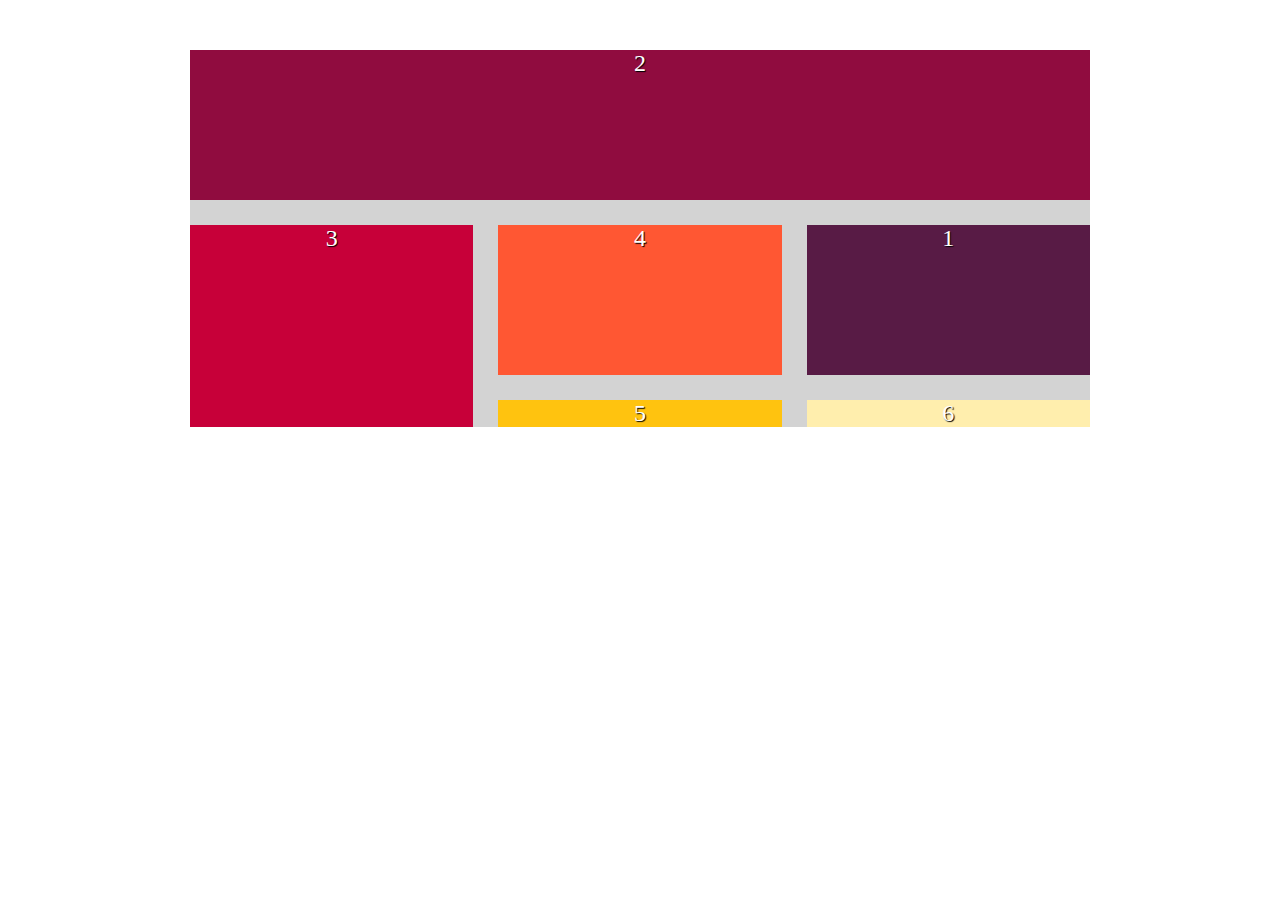
<file: alignment/index.html>
<html>
<head>
  <meta charset="UTF-8">
  <meta name="viewport" content="width=device-width, initial-scale=1.0">
  <meta http-equiv="X-UA-Compatible" content="ie=edge">
  <title>Css Grid Layout | Alignment</title>
  <link rel="stylesheet" href="style.css">
</head>
<body>
  <div class="container">
  	<div class="item-1">1</div>
  	<div class="item-2">2</div>
  	<div class="item-3">3</div>
  	<div class="item-4">4</div>
  	<div class="item-5">5</div>
  	<div class="item-6">6</div>
  </div>
</body>
</html>
</file>
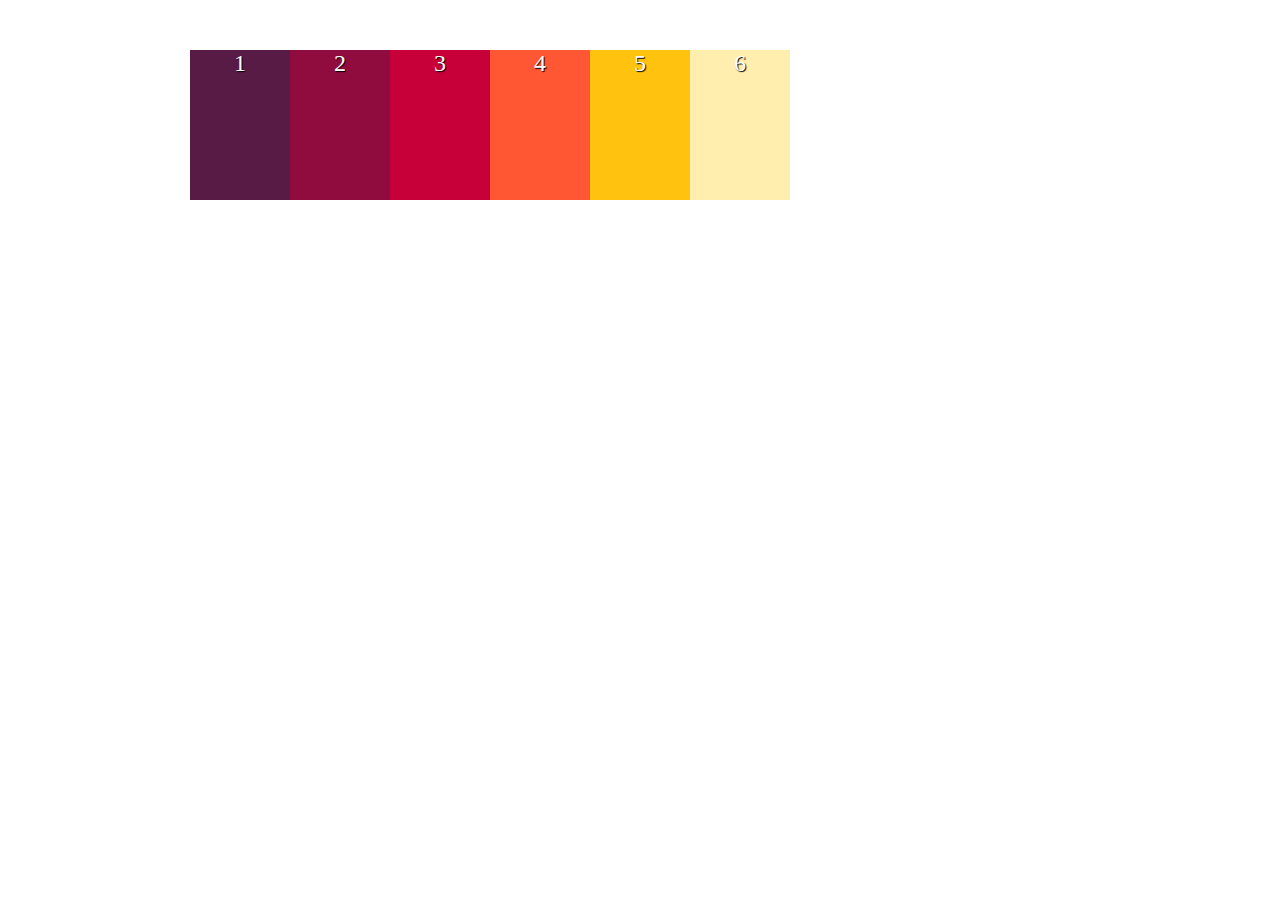
<file: auto-fill, auto-fit/index.html>
<html>
<head>
  <meta charset="UTF-8">
  <meta name="viewport" content="width=device-width, initial-scale=1.0">
  <meta http-equiv="X-UA-Compatible" content="ie=edge">
  <title>Css Grid Layout | auto-fill, auto-fit</title>
  <link rel="stylesheet" href="style.css">
</head>
<body>
  <div class="container">
  	<div class="item-1">1</div>
  	<div class="item-2">2</div>
  	<div class="item-3">3</div>
  	<div class="item-4">4</div>
  	<div class="item-5">5</div>
  	<div class="item-6">6</div>
  </div>
</body>
</html>
</file>
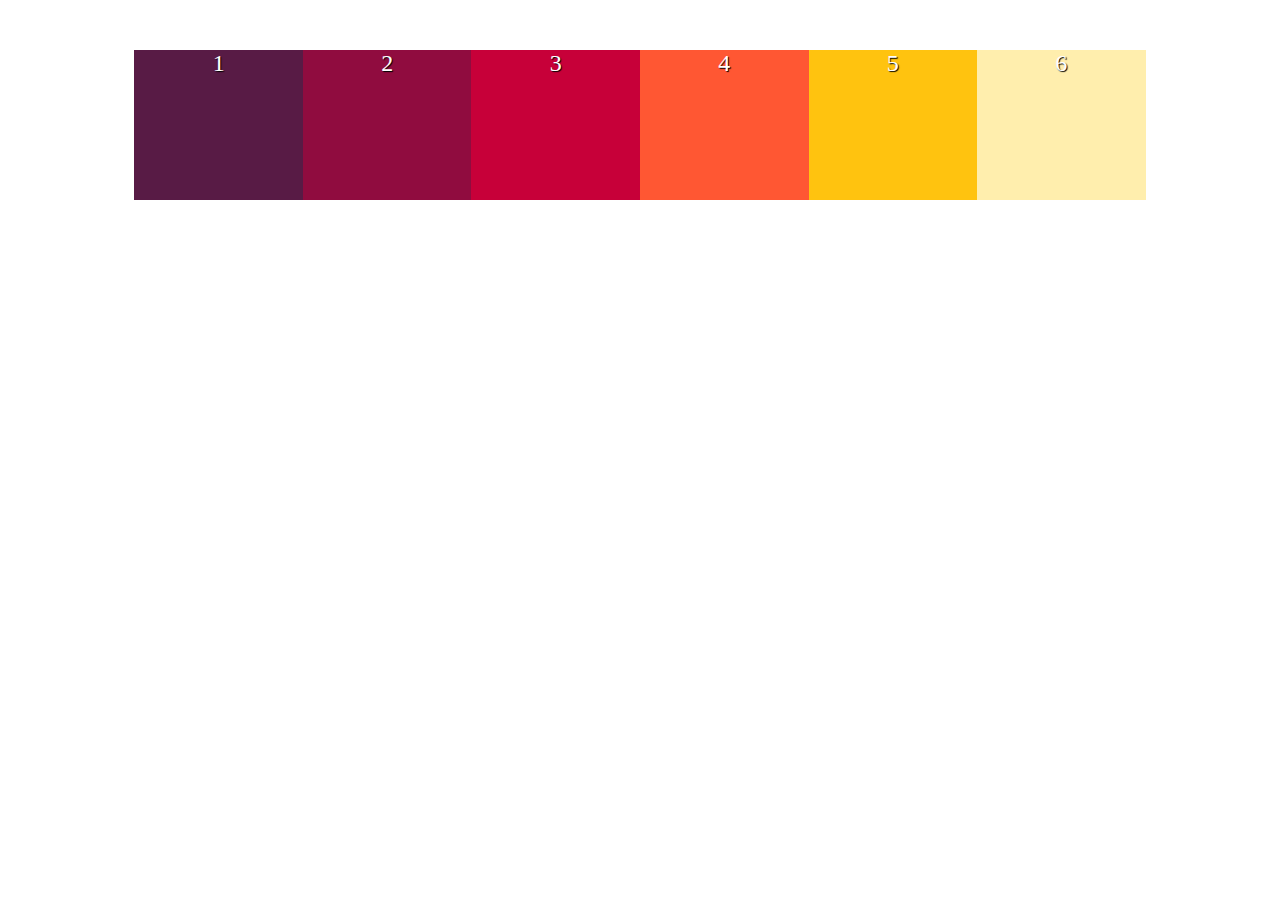
<file: auto-fit/index.html>
<html>
<head>
  <meta charset="UTF-8">
  <meta name="viewport" content="width=device-width, initial-scale=1.0">
  <meta http-equiv="X-UA-Compatible" content="ie=edge">
  <title>Css Grid Layout | auto-fit</title>
  <link rel="stylesheet" href="style.css">
</head>
<body>
  <div class="container">
  	<div class="item-1">1</div>
  	<div class="item-2">2</div>
  	<div class="item-3">3</div>
  	<div class="item-4">4</div>
  	<div class="item-5">5</div>
  	<div class="item-6">6</div>
  </div>
  </body>
</html>
</file>
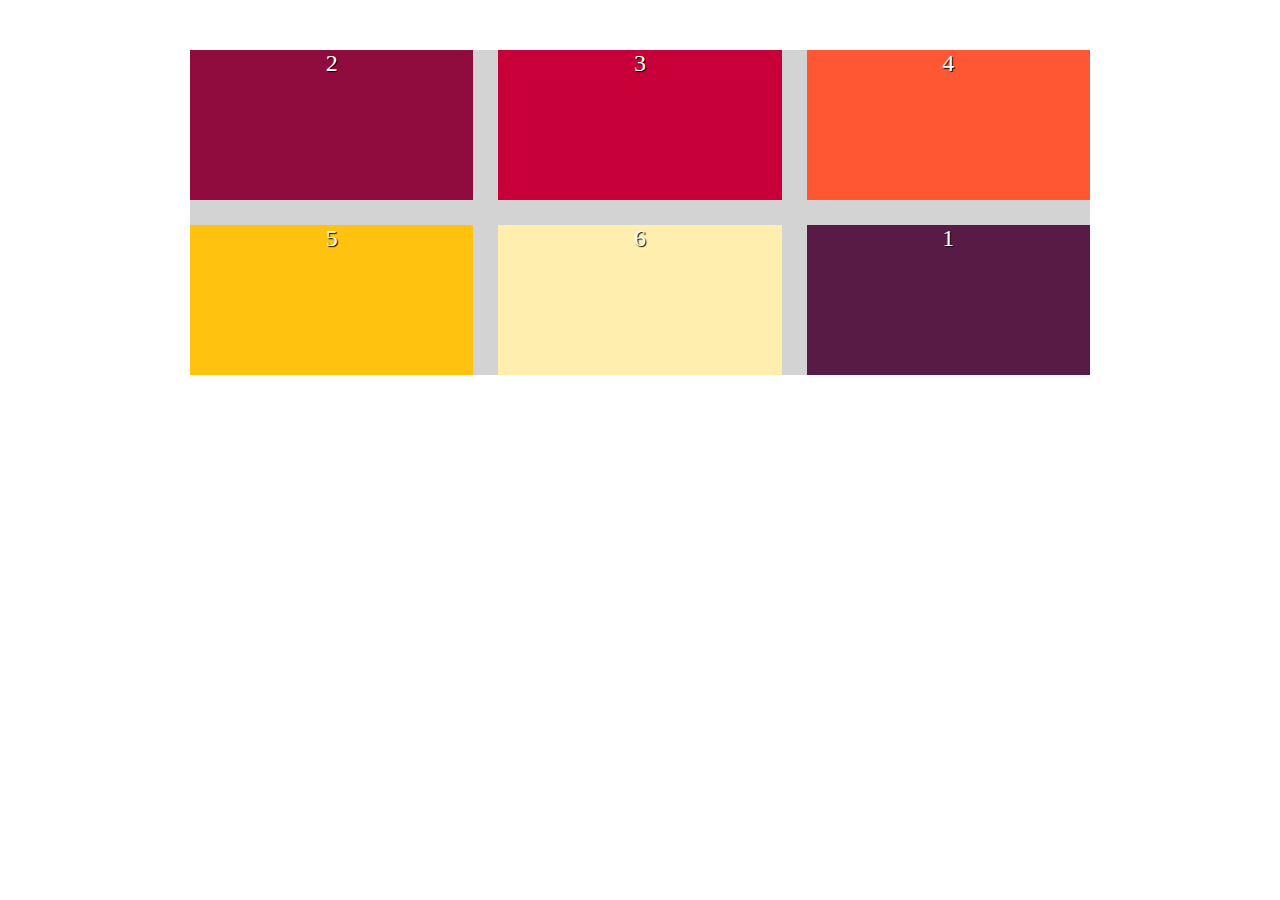
<file: fr, %/index.html>
<html>
<head>
  <meta charset="UTF-8">
  <meta name="viewport" content="width=device-width, initial-scale=1.0">
  <meta http-equiv="X-UA-Compatible" content="ie=edge">
  <title>Css Grid Layout |fr, %</title>
  <link rel="stylesheet" href="style.css">
</head>
<body>
  <div class="container">
  	<div class="item-1">1</div>
  	<div class="item-2">2</div>
  	<div class="item-3">3</div>
  	<div class="item-4">4</div>
  	<div class="item-5">5</div>
  	<div class="item-6">6</div>
  </div>
</body>
</html>
</file>
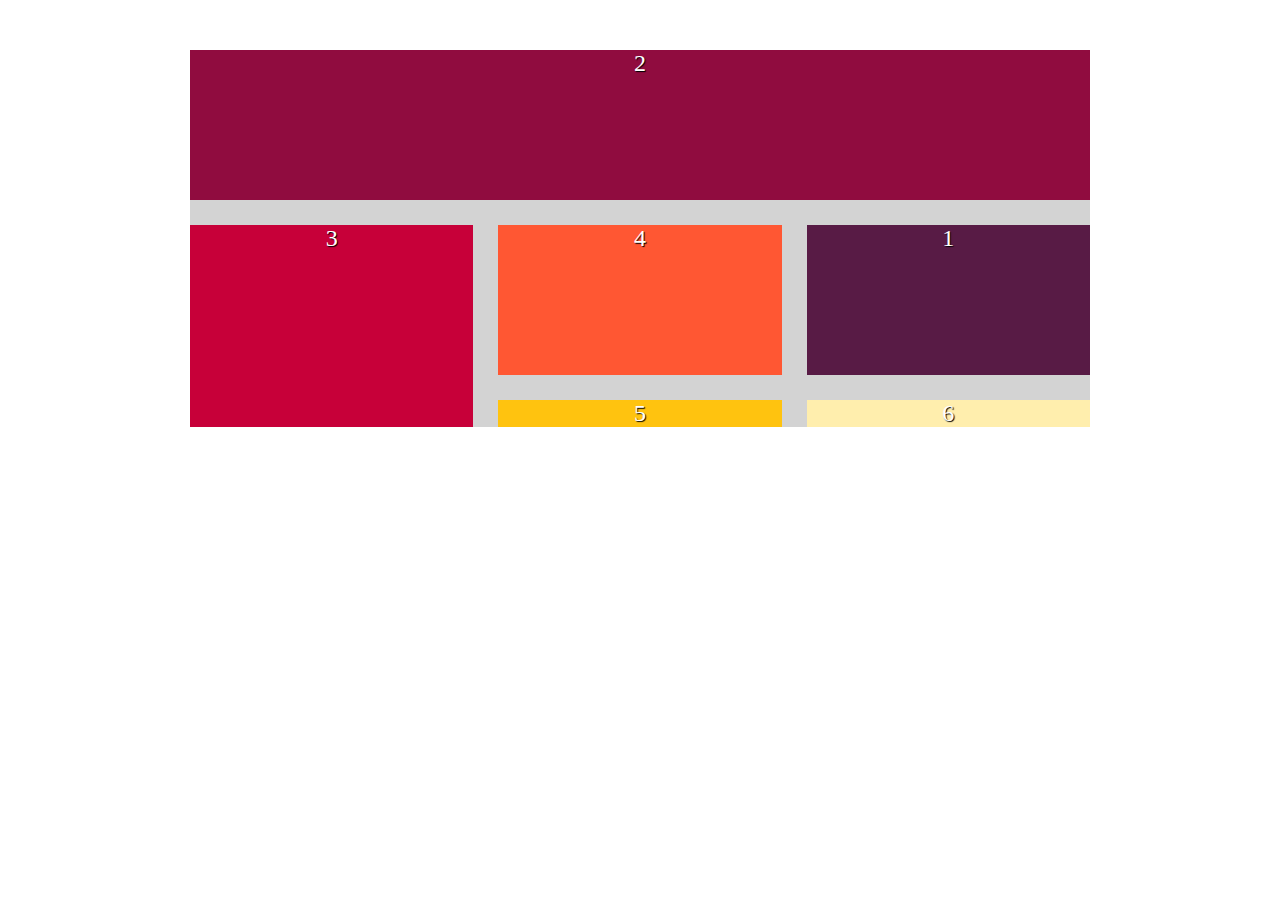
<file: grid-column, grid-row, grid-area/index.html>
<html>
<head>
  <meta charset="UTF-8">
  <meta name="viewport" content="width=device-width, initial-scale=1.0">
  <meta http-equiv="X-UA-Compatible" content="ie=edge">
  <title>Css Grid Layout | grid-column, grid-row, grid-area</title>
  <link rel="stylesheet" href="style.css">
</head>
<body>
  <div class="container">
  	<div class="item-1">1</div>
  	<div class="item-2">2</div>
  	<div class="item-3">3</div>
  	<div class="item-4">4</div>
  	<div class="item-5">5</div>
  	<div class="item-6">6</div>
  </div>
</body>
</html>
</file>
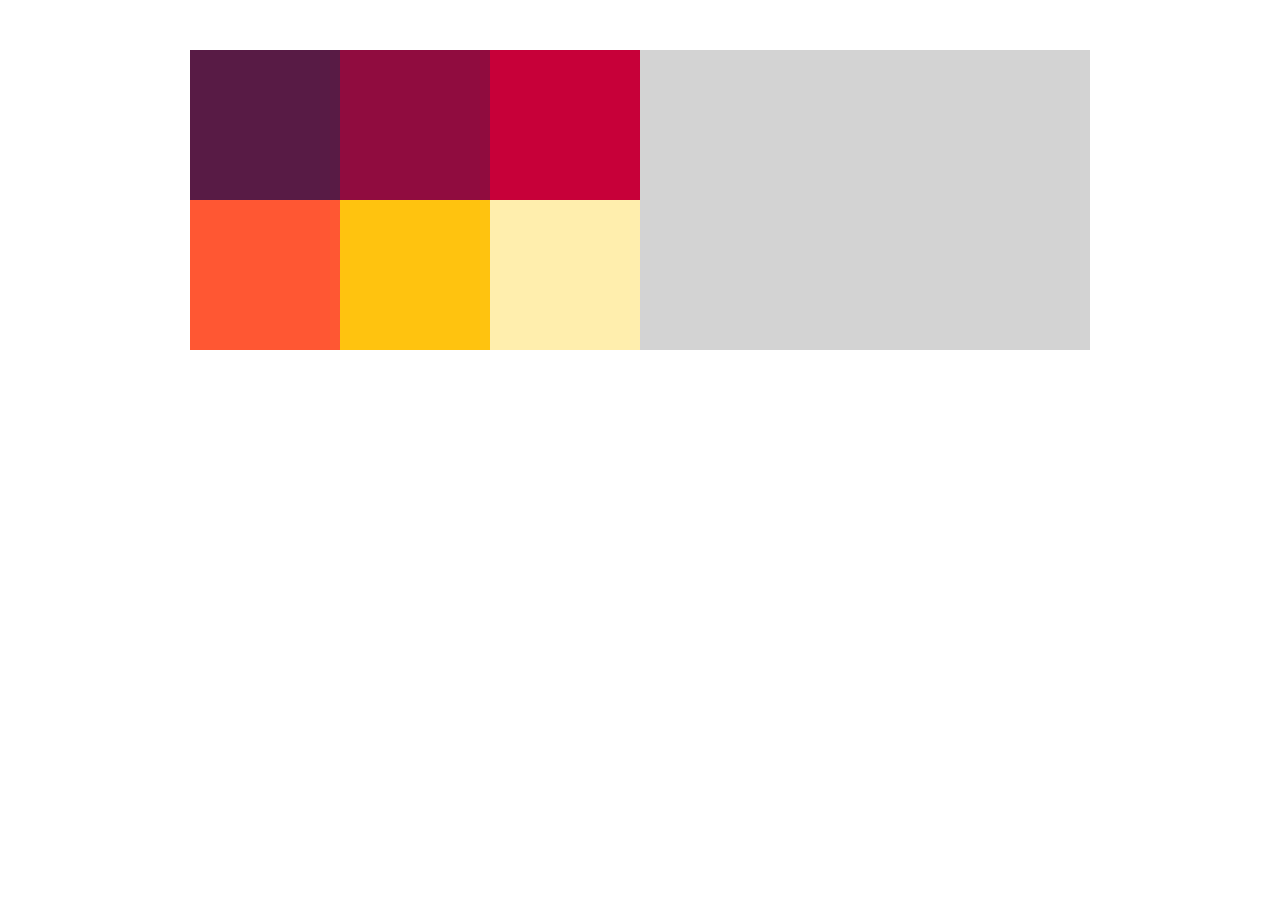
<file: grid-template-columns, grid-template-rows/index.html>
<html>
<head>
  <meta charset="UTF-8">
  <meta name="viewport" content="width=device-width, initial-scale=1.0">
  <meta http-equiv="X-UA-Compatible" content="ie=edge">
  <title>Css Grid Layout | grid-template-columns, grid-template-rows</title>
  <link rel="stylesheet" href="style.css">
</head>
<body>
  <div class="container">
  	<div class="item-1"></div>
  	<div class="item-2"></div>
  	<div class="item-3"></div>
  	<div class="item-4"></div>
  	<div class="item-5"></div>
  	<div class="item-6"></div>
  </div>
</body>
</html>
</file>
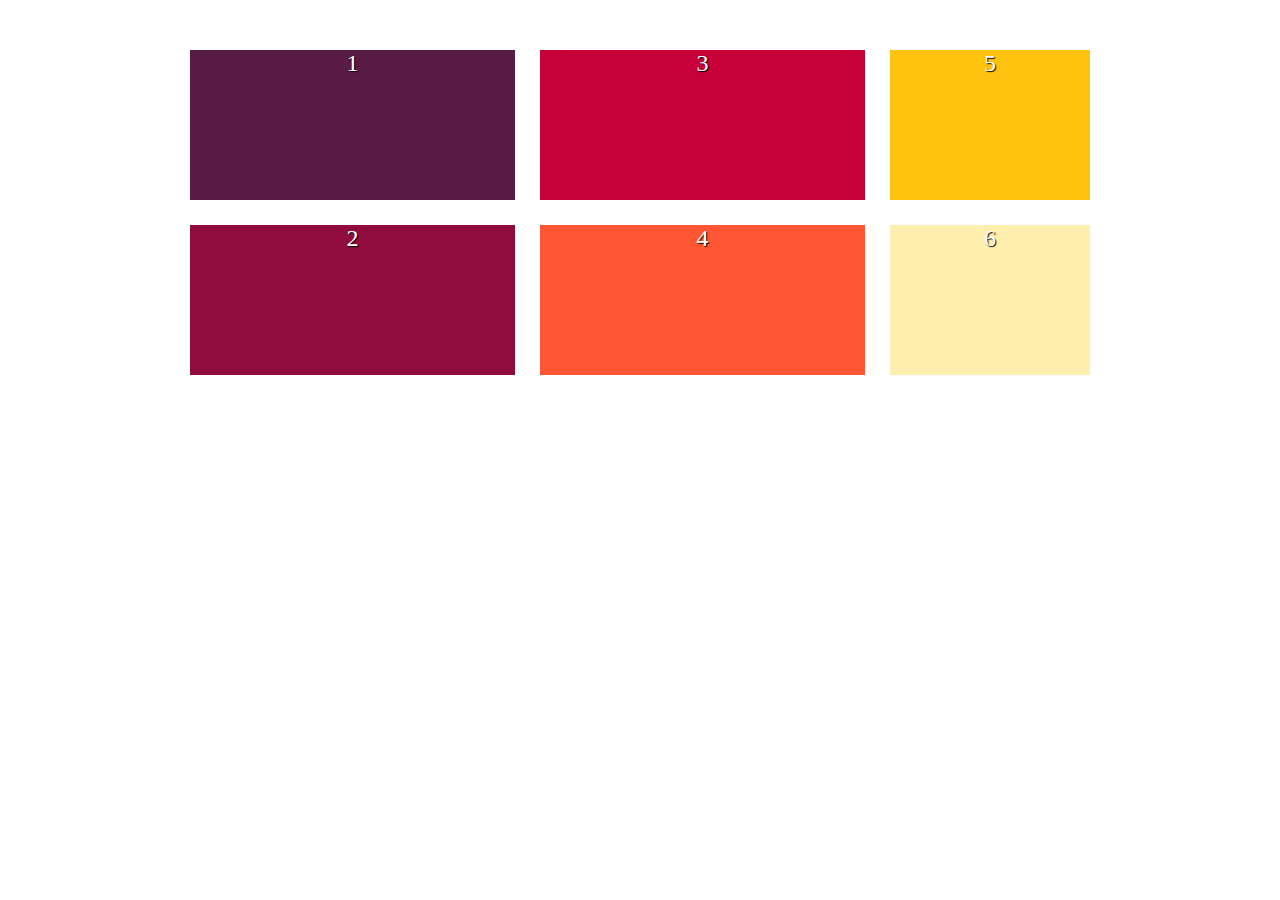
<file: implicit & explicit grid/index.html>
<html>
<head>
  <meta charset="UTF-8">
  <meta name="viewport" content="width=device-width, initial-scale=1.0">
  <meta http-equiv="X-UA-Compatible" content="ie=edge">
  <title>Css Grid Layout | implicit & explicit grid</title>
  <link rel="stylesheet" href="style.css">
</head>
<body>
  <div class="container">
  	<div class="item-1">1</div>
  	<div class="item-2">2</div>
  	<div class="item-3">3</div>
  	<div class="item-4">4</div>
  	<div class="item-5">5</div>
  	<div class="item-6">6</div>
  </div>
</body>
</html>
</file>
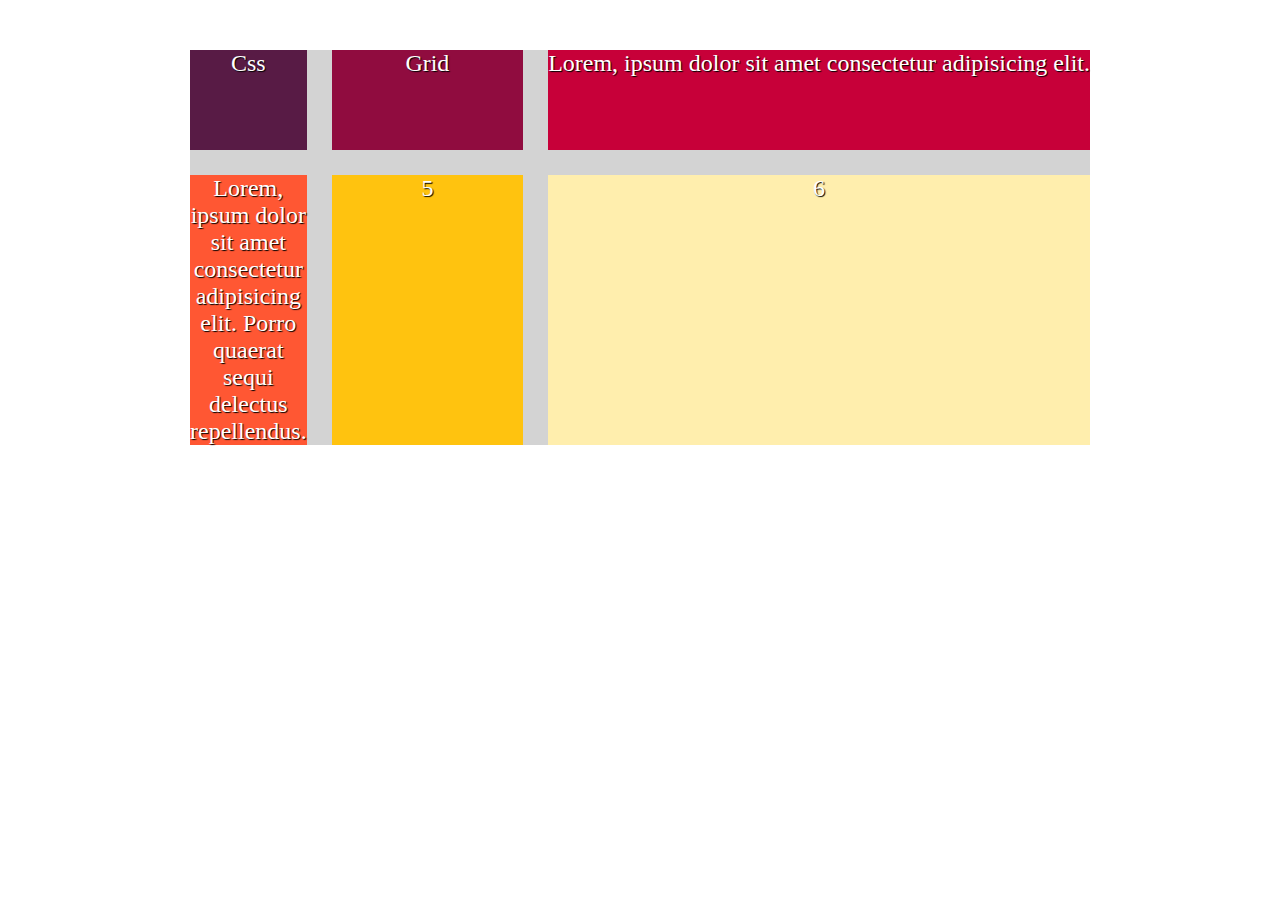
<file: min-content, max-content, minmax()/index.html>
<html>
<head>
    <meta charset="UTF-8">
    <meta name="viewport"
          content="width=device-width, user-scalable=no, initial-scale=1.0, maximum-scale=1.0, minimum-scale=1.0">
    <meta http-equiv="X-UA-Compatible" content="ie=edge">
    <title>Css Grid Layout | min-content, max-content, minmax()</title>
    <link rel="stylesheet" href="style.css">
</head>
<body>
  <div class="container">
  	<div class="item-1">Css</div>
  	<div class="item-2">Grid</div>
  	<div class="item-3">Lorem, ipsum dolor sit amet consectetur adipisicing elit.</div>
  	<div class="item-4">Lorem, ipsum dolor sit amet consectetur adipisicing elit. Porro quaerat sequi delectus repellendus.</div>
  	<div class="item-5">5</div>
  	<div class="item-6">6</div>
  </div>
</body>
</html>
</file>
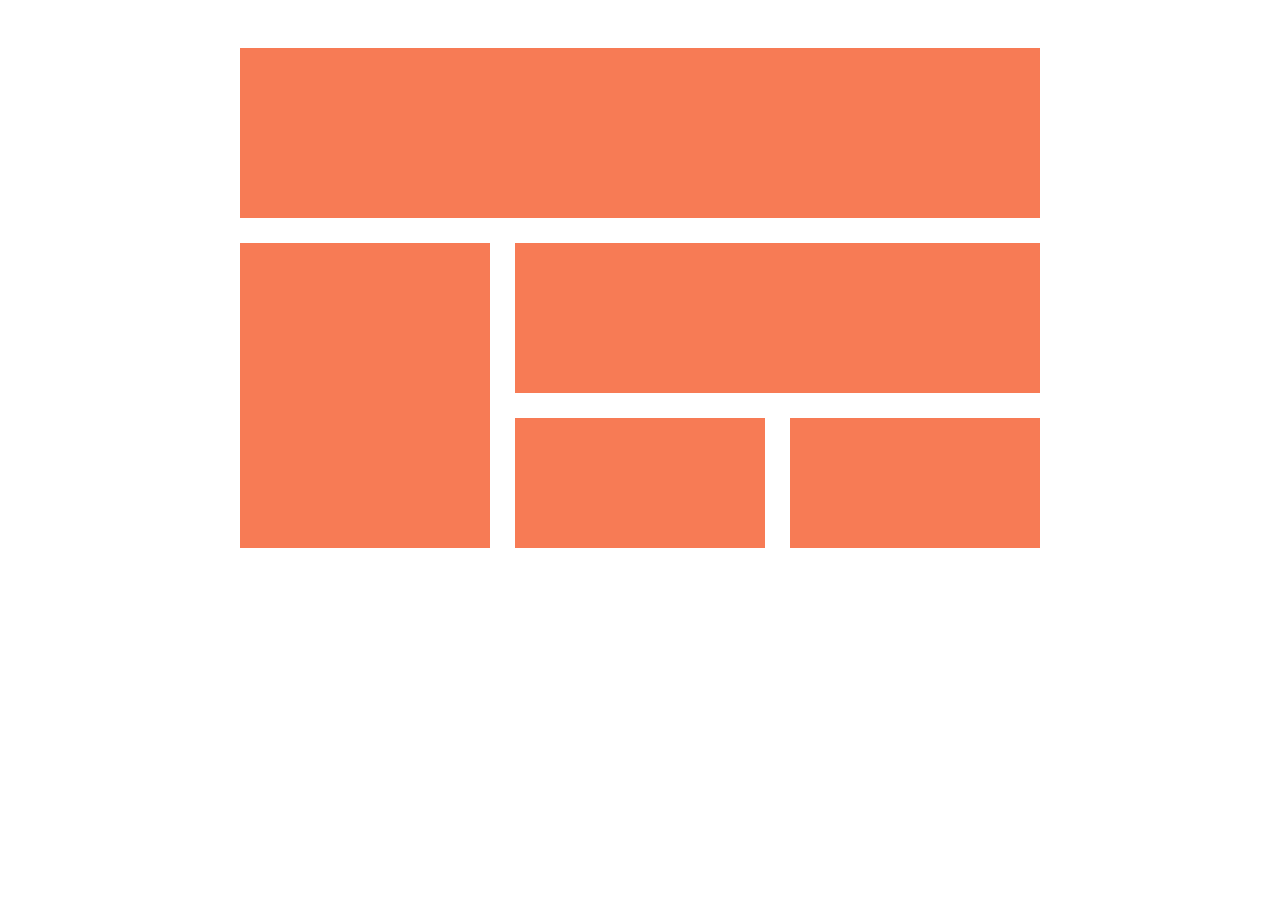
<file: naming grid areas/index.html>
<html>
<head>
  <meta charset="UTF-8">
  <meta name="viewport" content="width=device-width, initial-scale=1.0">
  <meta http-equiv="X-UA-Compatible" content="ie=edge">
  <title>Css Grid Layout | naming grid areas</title>
  <link rel="stylesheet" href="style.css">
</head>
<body>
  <div class="container">
    <header class="header"> </header>
    <aside class="aside"> </aside>
    <main class="main"> </main>
    <section class="item-1"> </section>
    <section class="item-2"> </section>
  </div>
</body>
</html>
</file>
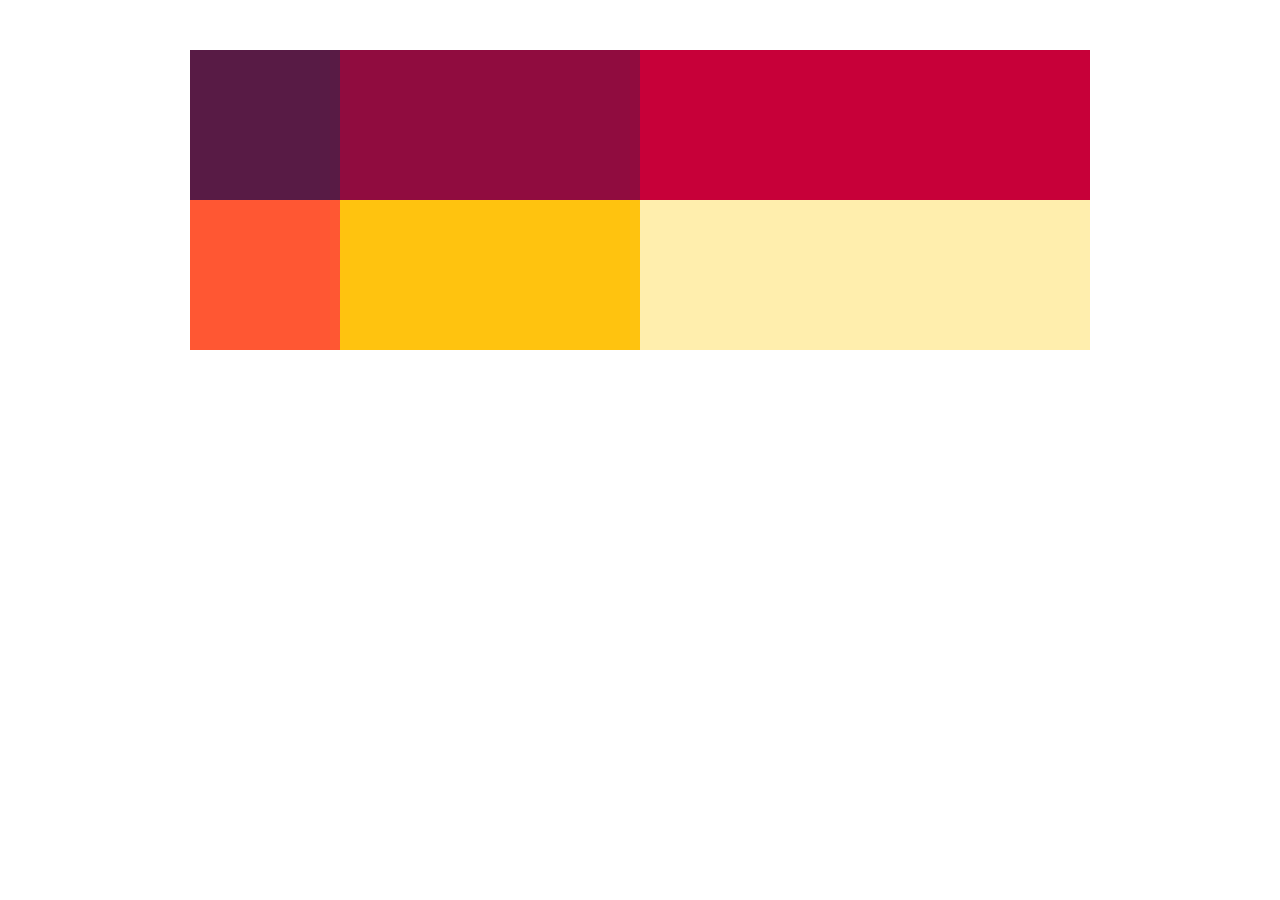
<file: repeat()/index.html>
<html>
<head>
  <meta charset="UTF-8">
  <meta name="viewport" content="width=device-width, initial-scale=1.0">
  <meta http-equiv="X-UA-Compatible" content="ie=edge">
  <title>Css Grid Layout | repeat()</title>
  <link rel="stylesheet" href="style.css">
</head>
<body>
  <div class="container">
  	<div class="item-1"></div>
  	<div class="item-2"></div>
  	<div class="item-3"></div>
  	<div class="item-4"></div>
  	<div class="item-5"></div>
  	<div class="item-6"></div>
  </div>
</body>
</html>
</file>
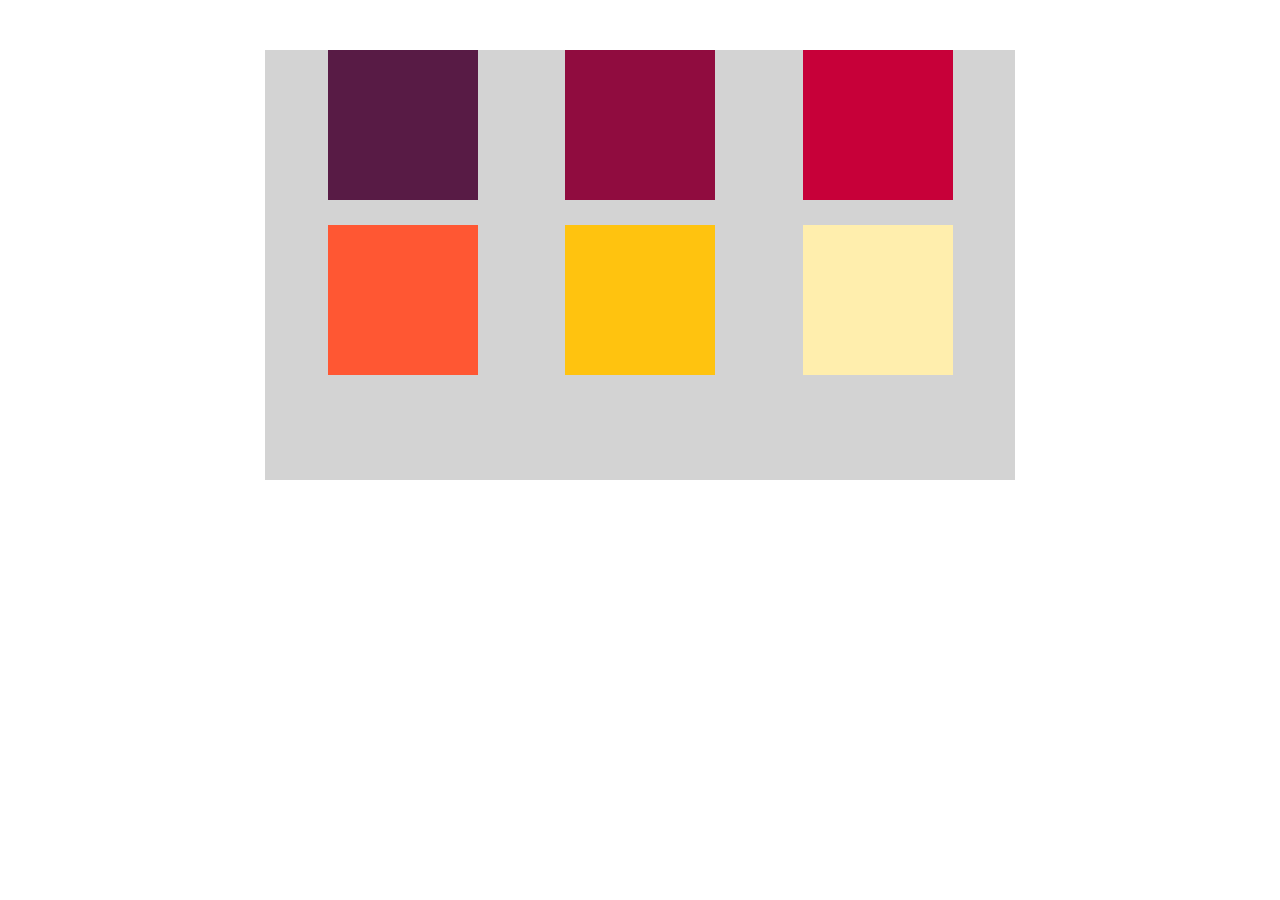
<file: tracks-alignment/index.html>
<html>
<head>
  <meta charset="UTF-8">
  <meta name="viewport" content="width=device-width, initial-scale=1.0">
  <meta http-equiv="X-UA-Compatible" content="ie=edge">
  <title>Css Grid Layout | Tracks Alignment</title>
  <link rel="stylesheet" href="style.css">
</head>
<body>
  <div class="container">
  	<div class="item-1"></div>
  	<div class="item-2"></div>
  	<div class="item-3"></div>
  	<div class="item-4"></div>
  	<div class="item-5"></div>
  	<div class="item-6"></div>
  </div>
</body>
</html>
</file>
<file: alignment/style.css>
.container{
	width: 900px;
	margin: 50px auto;
	background-color: lightgray;
	color: #fff;
	font-size: 24px;
	text-align: center;
	text-shadow: 1px 1px 1px #000;

	display: grid;
	grid-template-columns: repeat(3, 1fr);
	grid-template-rows: repeat(2, 150px);
	grid-gap: 25px;

	//align-items: start;
	//align-items: end;
	//align-items: center;

	//justify-items: start;
	//justify-items: end;
	//justify-items: center			  //place-items: center;



}
.item-1{
	background-color: #581B45;
	grid-column-start:3;
	grid-column-end: 4;
	grid-column: 3/4;
	grid-row-start: 2;
	grid-row-end: 3;
	grid-row: 2/3;
	grid-area: 2 / 3 / 3 / 4;
}
.item-2{
	background-color: #900C3F;
	//grid-column: 1/4;
	//grid-column: 1/ -1;
	grid-column: span 3;
}
.item-3{
	background-color: #C70039;
	grid-row: 2 / span 2;


	//align-self: start;
	//align-self: end;
	//align-self: center;

	//justify-self: start;
	//justify-self: end;
	//justify-self: center;

	//place-self: start end;
	//place-self: center;
}
.item-4{
	background-color: #FF5733;
}
.item-5{
	background-color: #FFC30F;
}
.item-6{
	background-color: #FFEEAD;
}
</file>
<file: auto-fill, auto-fit/style.css>
.container{
	width: 900px;
	margin: 50px auto;
	color: #fff;

	font-size: 24px;
	text-align: center;
	text-shadow: 1px 1px 1px #000;

	display: grid;
	grid-template-columns: repeat(auto-fill, 100px);
	grid-template-rows: minmax(150px, min-content);

}
.item-1{
	background-color: #581B45;
}
.item-2{
	background-color: #900C3F;
}
.item-3{
	background-color: #C70039;
}
.item-4{
	background-color: #FF5733;
}
.item-5{
	background-color: #FFC30F;
}
.item-6{
	background-color: #FFEEAD;
}
</file>
<file: auto-fit/style.css>
.container{
	width: 80%;
	margin: 50px auto;
	color: #fff;

	font-size: 24px;
	text-align: center;
	text-shadow: 1px 1px 1px #000;

	display: grid;
	grid-template-columns: repeat(auto-fit, minmax(100px, 1fr));
	grid-template-rows: minmax(150px, min-content);

}
.item-1{
	background-color: #581B45;
}
.item-2{
	background-color: #900C3F;
}
.item-3{
	background-color: #C70039;
}
.item-4{
	background-color: #FF5733;
}
.item-5{
	background-color: #FFC30F;
}
.item-6{
	background-color: #FFEEAD;
}
</file>
<file: fr, %/style.css>
.container{
	width: 900px;
	margin: 50px auto;
	background-color: lightgray;
	color: #fff;
	font-size: 24px;
	text-align: center;
	text-shadow: 1px 1px 1px #000;

	display: grid;
	grid-template-columns: repeat(3, 1fr);
	grid-template-rows: repeat(2, 150px);
	grid-gap: 25px;

}
.item-1{
	background-color: #581B45;
	grid-column-start:3;
	grid-column-end: 4;
	grid-column: 3/4;
	grid-row-start: 2;
	grid-row-end: 3;
	grid-row: 2/3;
	grid-area: 2 / 3 / 3 / 4;
}
.item-2{
	background-color: #900C3F;
}
.item-3{
	background-color: #C70039;
}
.item-4{
	background-color: #FF5733;
}
.item-5{
	background-color: #FFC30F;
}
.item-6{
	background-color: #FFEEAD;
}
</file>
<file: grid-column, grid-row, grid-area/style.css>
.container{
	width: 900px;
	margin: 50px auto;
	background-color: lightgray;
	color: #fff;
	font-size: 24px;
	text-align: center;
	text-shadow: 1px 1px 1px #000;

	display: grid;
	grid-template-columns: repeat(3, 1fr);
	grid-template-rows: repeat(2, 150px);
	grid-gap: 25px;

}
.item-1{
	background-color: #581B45;
	grid-column-start:3;
	grid-column-end: 4;
	grid-column: 3/4;
	grid-row-start: 2;
	grid-row-end: 3;
	grid-row: 2/3;
	grid-area: 2 / 3 / 3 / 4;
}
.item-2{
	background-color: #900C3F;
	//grid-column: 1/4;
	//grid-column: 1/ -1;
	grid-column: span 3;
}
.item-3{
	background-color: #C70039;
	//grid-row: 2/4;
	grid-row: span 2;
}
.item-4{
	background-color: #FF5733;
}
.item-5{
	background-color: #FFC30F;
}
.item-6{
	background-color: #FFEEAD;
}
</file>
<file: grid-template-columns, grid-template-rows/style.css>
.container{
	width: 900px;
	margin: 50px auto;
	background-color: lightgray;

	display: grid;
	//grid-template-columns: 150px 150px 150px;
	//grid-template-rows: 150px 150px;
	grid-template-columns: repeat(3, 150px);
	grid-template-rows: repeat(2, 150px);
	//grid-gap: 25px;
}
.item-1{
	background-color: #581B45;
}
.item-2{
	background-color: #900C3F;
}
.item-3{
	background-color: #C70039;
}
.item-4{
	background-color: #FF5733;
}
.item-5{
	background-color: #FFC30F;
}
.item-6{
	background-color: #FFEEAD;
}
</file>
<file: implicit & explicit grid/style.css>
.container{
    width: 900px;
    margin: 50px auto;
    color: #fff;

    font-size: 24px;
    text-align: center;
    text-shadow: 1px 1px 1px #000;

    display: grid;
    grid-template-columns: repeat(2, 1fr);
    grid-template-rows: repeat(2, 150px);
    grid-gap: 25px;

    grid-auto-rows: 200px;

    grid-auto-flow: column;
    grid-auto-columns: 200px;
}
.item-1{
    background-color: #581B45;
}
.item-2{
    background-color: #900C3F;
}
.item-3{
    background-color: #C70039;
}
.item-4{
    background-color: #FF5733;
}
.item-5{
    background-color: #FFC30F;
}
.item-6{
    background-color: #FFEEAD;
}
</file>
<file: min-content, max-content, minmax()/style.css>
.container{
	width: 900px;
	margin: 50px auto;
	background-color: lightgray;
	color: #fff;
	font-size: 24px;
	text-align: center;
	text-shadow: 1px 1px 1px #000;

	display: grid;
	grid-template-columns: min-content 1fr max-content;
	grid-template-rows: repeat(2, minmax(100px, min-content));
	grid-gap: 25px;

}
.item-1{
	background-color: #581B45;
}
.item-2{
	background-color: #900C3F;
}
.item-3{
	background-color: #C70039;
}
.item-4{
	background-color: #FF5733;
}
.item-5{
	background-color: #FFC30F;
}
.item-6{
	background-color: #FFEEAD;
}
</file>
<file: naming grid areas/style.css>
.container {
	width: 800px;
	margin: 3em auto;
	display: grid;
	grid-template-columns: repeat(3, 1fr);
	grid-template-rows: 170px 150px 130px;
	grid-template-areas:
		"header header header"
		"aside main main"
		"aside item-1 item-2";
	grid-gap: 25px;
}
.container > *{
	background-color: #f77b55;
}
.header {
	grid-area: header;
}
.aside {
	grid-area: aside;
}
.main {.container {
  width: 800px;
  margin: 3em auto;
  display: grid;
  grid-template-columns: repeat(3, 1fr);
  grid-template-rows: 170px 150px 130px;
  grid-template-areas: "header header header" "aside main main" "aside item-1 item-2";
  grid-gap: 25px;
}
.container > * {
  background-color: #f77b55;
}

.header {
  grid-area: header;
}

.aside {
  grid-area: aside;
}

.main {
  grid-area: main;
}

.item-1 {
  grid-area: item-1;
}

.item-2 {
  grid-area: item-2;
}

	grid-area: main;
}
.item-1 {
	grid-area: item-1;
}
.item-2 {
	grid-area: item-2;
}
</file>
<file: repeat()/style.css>
.container{
	width: 900px;
	margin: 50px auto;
	background-color: lightgray;

	display: grid;
	grid-template-columns: 1fr 2fr 3fr;
	grid-template-rows: repeat(2, 150px);

}
.item-1{
	background-color: #581B45;
}
.item-2{
	background-color: #900C3F;
}
.item-3{
	background-color: #C70039;
}
.item-4{
	background-color: #FF5733;
}
.item-5{
	background-color: #FFC30F;
}
.item-6{
	background-color: #FFEEAD;
}
</file>
<file: tracks-alignment/style.css>
.container{
	width: 750px;
	height: 430px;
	margin: 50px auto;
	background-color: lightgray;

	display: grid;
	grid-template-columns: repeat(3, 150px);
	grid-template-rows: repeat(2, 150px);
	grid-gap: 25px;

	//align-content: end;
	//align-content: center;
	//align-content: space-around;
	//align-content: space-between;
	//align-content: space-evenly;

	//justify-content: end;
	//justify-content: center;
	//justify-content: space-around;
	//justify-content: space-between;
	justify-content: space-evenly;

}
.item-1{
	background-color: #581B45;
}
.item-2{
	background-color: #900C3F;
}
.item-3{
	background-color: #C70039;
}
.item-4{
	background-color: #FF5733;
}
.item-5{
	background-color: #FFC30F;
}
.item-6{
	background-color: #FFEEAD;
}
</file>
